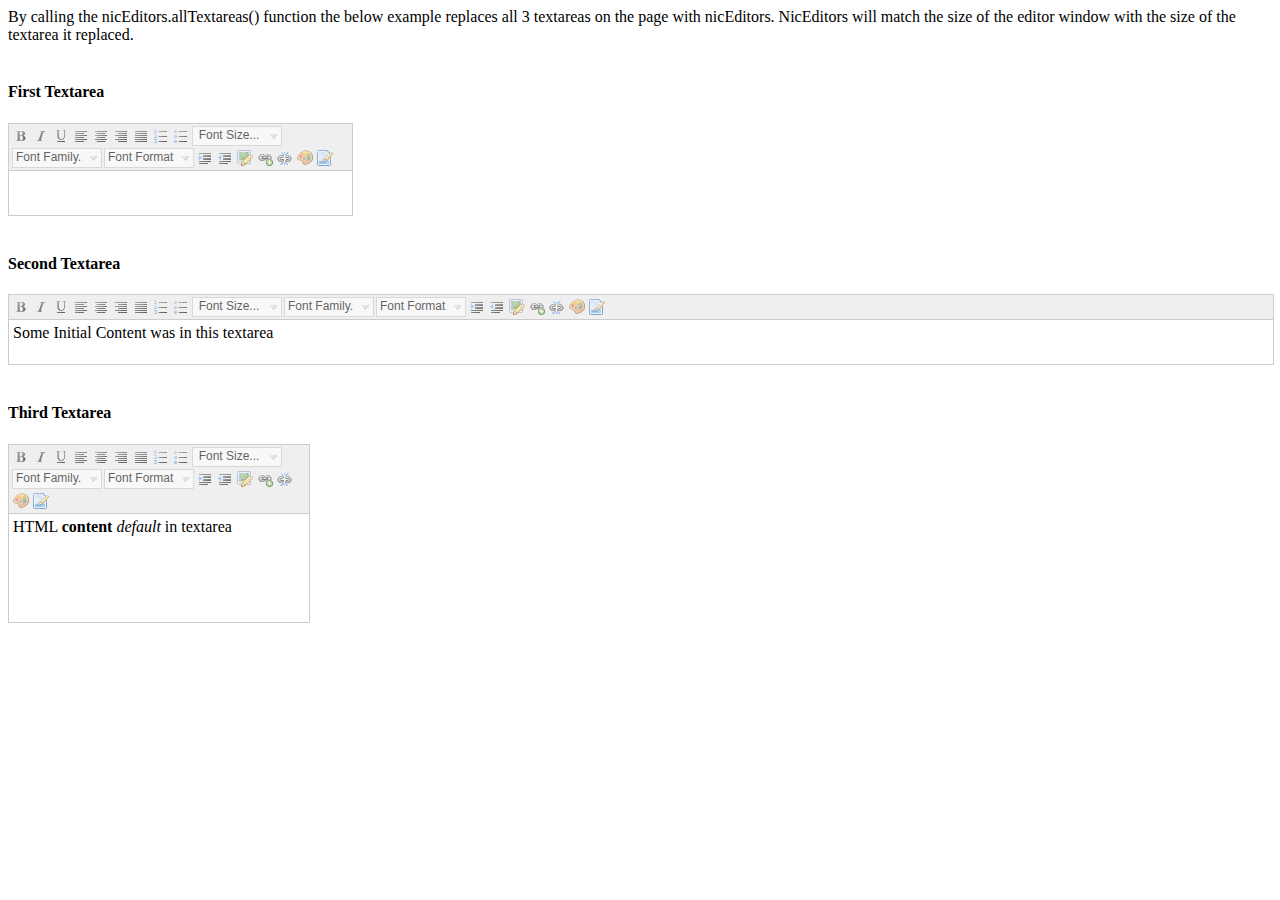
<file: nicEdit-0fa866947dae306d5e5bf4fd00b6261a/demos/demo01.html>
<html>
<head>
	<title>Demo 1 : Convert All Textareas</title>
</head>
<body>

<div id="menu"></div>

<div id="intro">
By calling the nicEditors.allTextareas() function the below example replaces all 3 textareas on the page with nicEditors. NicEditors will match the size of the editor window with the size of the textarea it replaced.
</div>
<br />

<div id="sample">
<script type="text/javascript" src="../nicEdit.js"></script>
<script type="text/javascript">
	bkLib.onDomLoaded(function() { nicEditors.allTextAreas() });
</script>

<h4>First Textarea</h4>
<textarea name="area1" cols="40"></textarea>
<br />

<h4>Second Textarea</h4>
<textarea name="area2" style="width: 100%;">
	Some Initial Content was in this textarea
</textarea>
<br />

<h4>Third Textarea</h4>
<textarea name="area3" style="width: 300px; height: 100px;">
	HTML <b>content</b> <i>default</i> in textarea
</textarea>
</div>

</body>
</html>
</file>
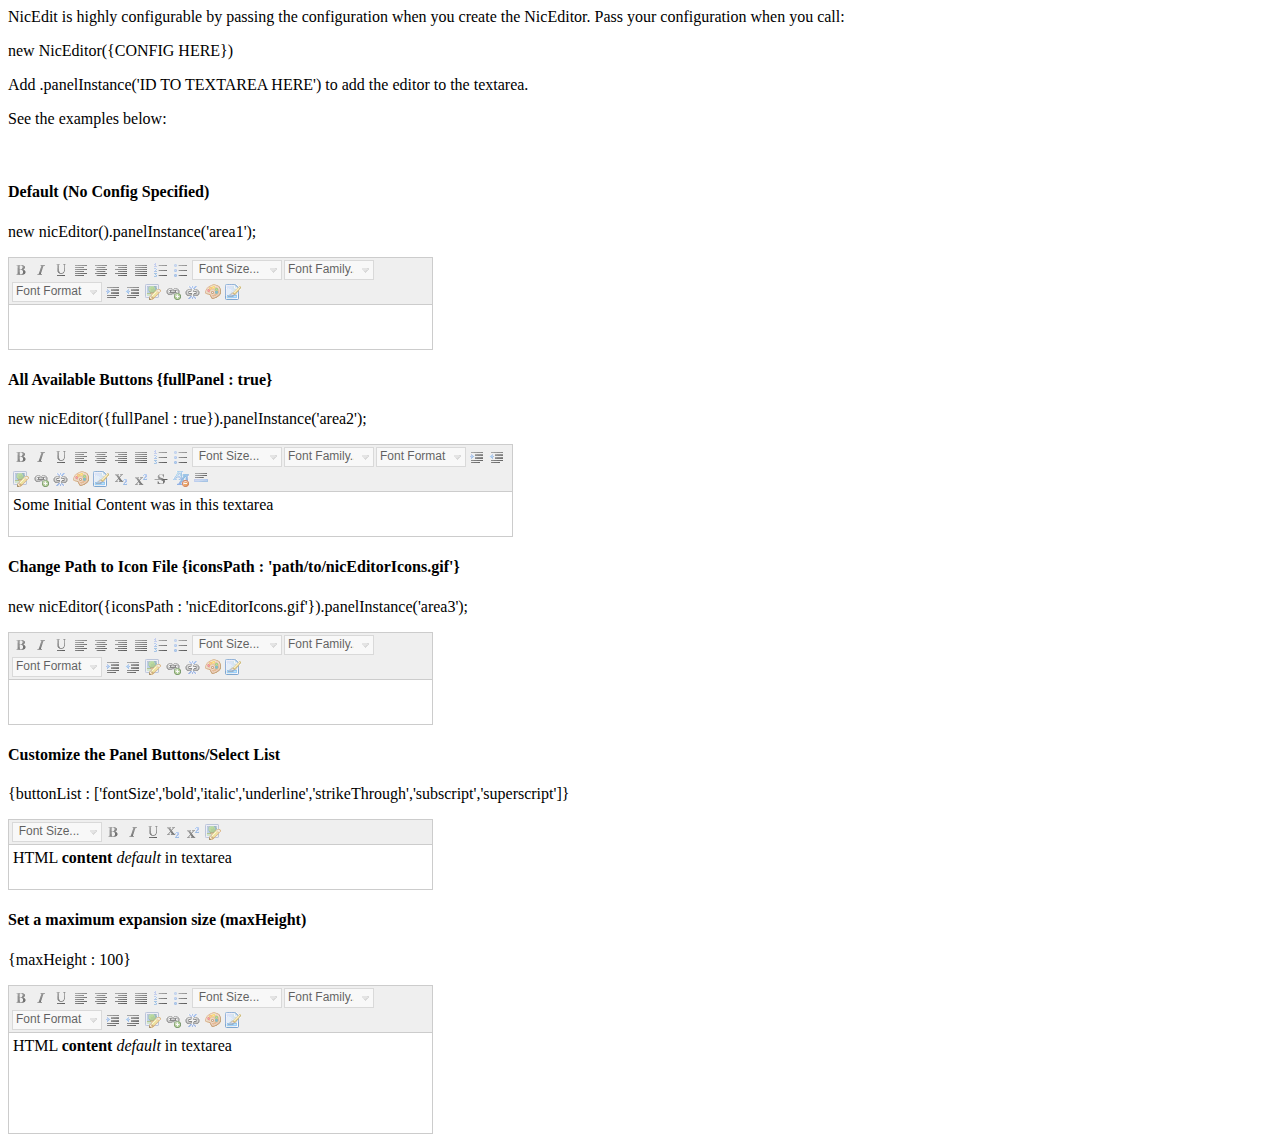
<file: nicEdit-0fa866947dae306d5e5bf4fd00b6261a/demos/demo02.html>
<html>
<head>
	<title>Demo 2 : NicEdit Configuration</title>
</head>
<body>

<div id="menu"></div>

<div id="intro">
<p>NicEdit is highly configurable by passing the configuration when you create the NicEditor. Pass your configuration when you call:</p>
<p>new NicEditor({CONFIG HERE})</p>
<p>Add .panelInstance('ID TO TEXTAREA HERE') to add the editor to the textarea.</p>
<p>See the examples below:</p>
</div>
<br />

<div id="sample">
<script src="../nicEdit.js" type="text/javascript"></script>
<script type="text/javascript">
bkLib.onDomLoaded(function() {
	new nicEditor().panelInstance('area1');
	new nicEditor({fullPanel : true}).panelInstance('area2');
	new nicEditor({iconsPath : '../nicEditorIcons.gif'}).panelInstance('area3');
	new nicEditor({buttonList : ['fontSize','bold','italic','underline','strikeThrough','subscript','superscript','html','image']}).panelInstance('area4');
	new nicEditor({maxHeight : 100}).panelInstance('area5');
});
</script>

<h4>Default (No Config Specified)</h4>
<p>new nicEditor().panelInstance('area1');</p>

<textarea cols="50" id="area1"></textarea>

<h4>All Available Buttons {fullPanel : true}</h4>
<p>new nicEditor({fullPanel : true}).panelInstance('area2');</p>
<textarea cols="60" id="area2">Some Initial Content was in this textarea</textarea>

<h4>Change Path to Icon File {iconsPath : 'path/to/nicEditorIcons.gif'}</h4>

<p>new nicEditor({iconsPath : 'nicEditorIcons.gif'}).panelInstance('area3');</p>
<textarea cols="50" id="area3"></textarea>

<h4>Customize the Panel Buttons/Select List</h4>

<p>{buttonList : ['fontSize','bold','italic','underline','strikeThrough','subscript','superscript']}</p>
<textarea cols="50" id="area4">HTML <b>content</b> <i>default</i> in textarea</textarea>	

<h4>Set a maximum expansion size (maxHeight)</h4>

<p>{maxHeight : 100}</p>
<textarea style="height: 100px;" cols="50" id="area5">HTML <b>content</b> <i>default</i> in textarea</textarea>	
</div>

</div>

</body>
</html>
</file>
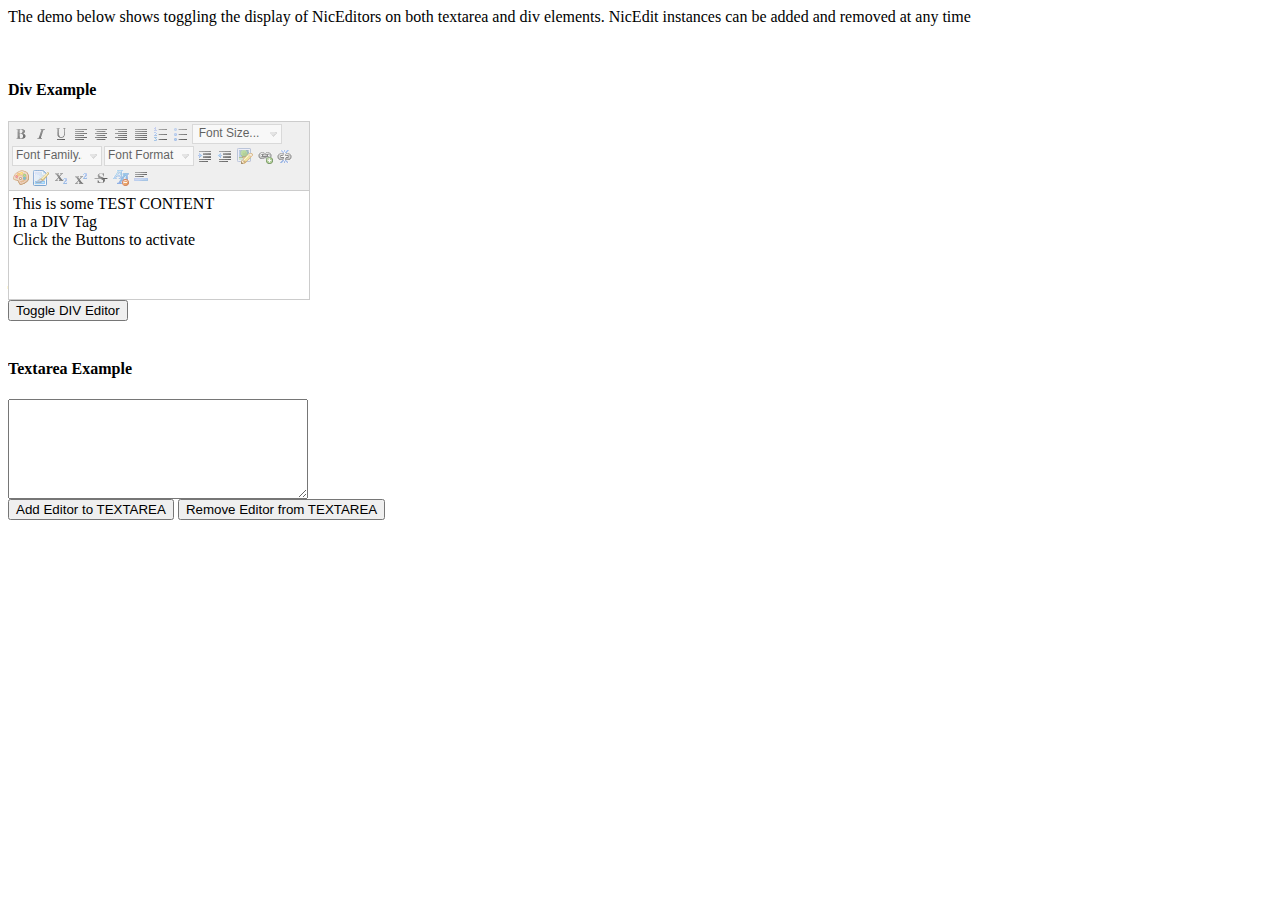
<file: nicEdit-0fa866947dae306d5e5bf4fd00b6261a/demos/demo03.html>
<html>
<head>
	<title>Demo 3 : Add/Remove NicEditors</title>
</head>
<body>

<div id="menu"></div>

<div id="intro">
<p>The demo below shows toggling the display of NicEditors on both textarea and div elements.  NicEdit instances can be added and removed at any time</p>
</div>
<br />

<div id="sample">
<h4>Div Example</h4>
	<div id="myArea1" style="width: 300px; height: 100px; border: 1px solid #000;">
		This is some TEST CONTENT<br />
		In a DIV Tag<br />
		Click the Buttons to activate
	</div>
	<button onClick="toggleArea1();">Toggle DIV Editor</button>
<br /><br />
<h4>Textarea Example</h4>
<div>
	<textarea style="width: 300px; height: 100px;" id="myArea2"></textarea>
	<br />
	<button onClick="addArea2();">Add Editor to TEXTAREA</button> <button onClick="removeArea2();">Remove Editor from TEXTAREA</button>	
</div>
<div style="clear: both;"></div>

<script src="../nicEdit.js" type="text/javascript"></script>
<script>
var area1, area2;

function toggleArea1() {
	if(!area1) {
		area1 = new nicEditor({fullPanel : true}).panelInstance('myArea1',{hasPanel : true});
	} else {
		area1.removeInstance('myArea1');
		area1 = null;
	}
}

function addArea2() {
	area2 = new nicEditor({fullPanel : true}).panelInstance('myArea2');
}
function removeArea2() {
	area2.removeInstance('myArea2');
}

bkLib.onDomLoaded(function() { toggleArea1(); });
</script>	
</div>

</body>
</html>
</file>
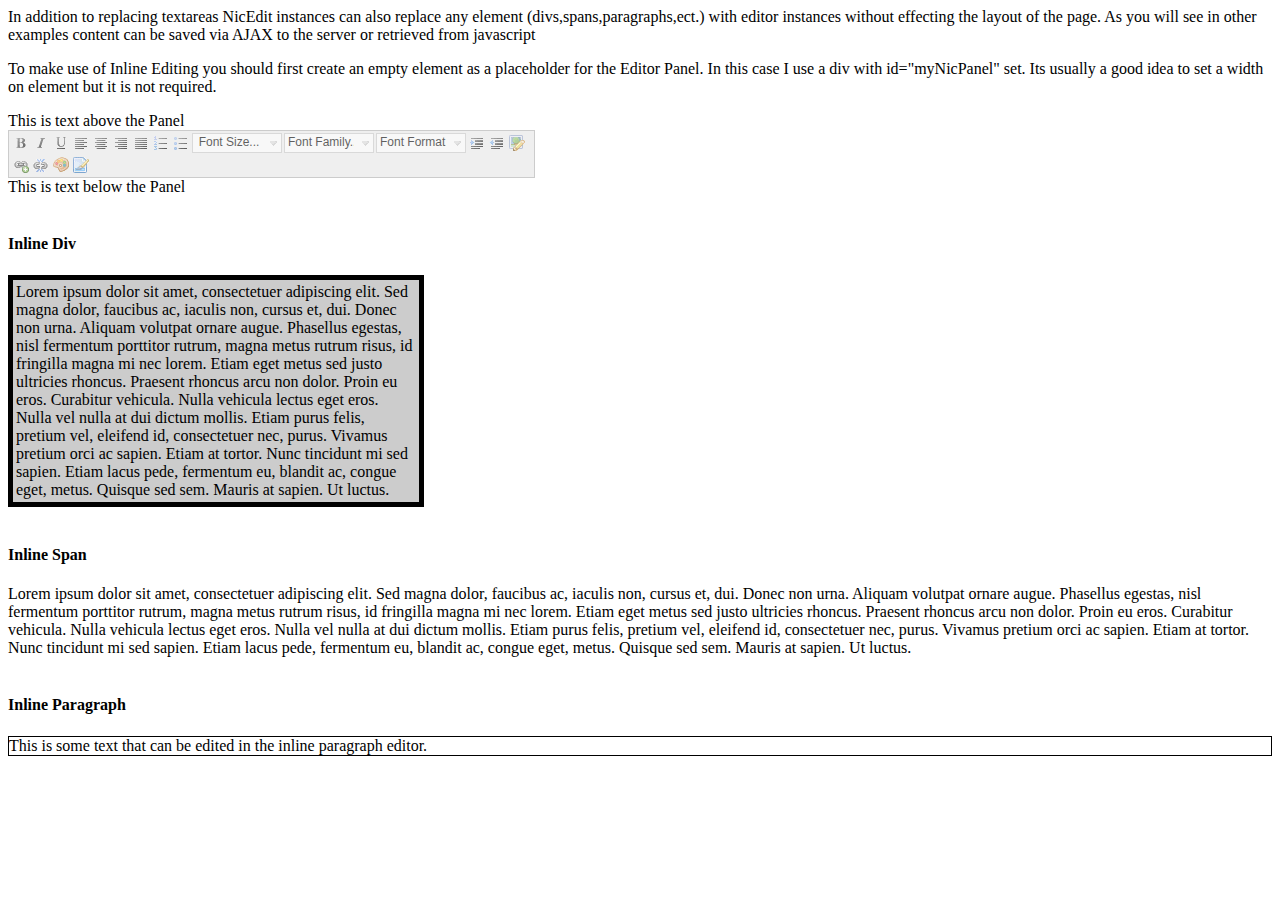
<file: nicEdit-0fa866947dae306d5e5bf4fd00b6261a/demos/demo04.html>
<html>
<head>
	<title>Demo 4 : Inline NicEditors</title>
</head>
<body>

<div id="menu"></div>

<div id="intro">
<p>In addition to replacing textareas NicEdit instances can also replace any element (divs,spans,paragraphs,ect.) with editor instances without effecting the layout of the page. As you will see in other examples content can be saved via AJAX to the server or retrieved from javascript</p>

<p>To make use of Inline Editing you should first create an empty element as a placeholder for the Editor Panel. In this case I use a div with id="myNicPanel" set. Its usually a good idea to set a width on element but it is not required.</p>
</div>

<div id="sample">

<script src="../nicEdit.js" type="text/javascript"></script>
<script type="text/javascript">
     bkLib.onDomLoaded(function() {
          var myNicEditor = new nicEditor();
          myNicEditor.setPanel('myNicPanel');
          myNicEditor.addInstance('myInstance1');
          myNicEditor.addInstance('myInstance2');
          myNicEditor.addInstance('myInstance3');
     });
</script>

This is text above the Panel
<div id="myNicPanel" style="width: 525px;"></div>
This is text below the Panel
<br /><br />

<h4>Inline Div</h4>
<div id="myInstance1" style="font-size: 16px; background-color: #ccc; padding: 3px; border: 5px solid #000; width: 400px;">
Lorem ipsum dolor sit amet, consectetuer adipiscing elit. Sed magna dolor, faucibus ac, iaculis non, cursus et, dui. Donec non urna. Aliquam volutpat ornare augue. Phasellus egestas, nisl fermentum porttitor rutrum, magna metus rutrum risus, id fringilla magna mi nec lorem. Etiam eget metus sed justo ultricies rhoncus. Praesent rhoncus arcu non dolor. Proin eu eros. Curabitur vehicula. Nulla vehicula lectus eget eros. Nulla vel nulla at dui dictum mollis. Etiam purus felis, pretium vel, eleifend id, consectetuer nec, purus. Vivamus pretium orci ac sapien. Etiam at tortor. Nunc tincidunt mi sed sapien. Etiam lacus pede, fermentum eu, blandit ac, congue eget, metus. Quisque sed sem. Mauris at sapien. Ut luctus.
</div>
<br />
<h4>Inline Span</h4>
<span id="myInstance2" style="display: block;">
Lorem ipsum dolor sit amet, consectetuer adipiscing elit. Sed magna dolor, faucibus ac, iaculis non, cursus et, dui. Donec non urna. Aliquam volutpat ornare augue. Phasellus egestas, nisl fermentum porttitor rutrum, magna metus rutrum risus, id fringilla magna mi nec lorem. Etiam eget metus sed justo ultricies rhoncus. Praesent rhoncus arcu non dolor. Proin eu eros. Curabitur vehicula. Nulla vehicula lectus eget eros. Nulla vel nulla at dui dictum mollis. Etiam purus felis, pretium vel, eleifend id, consectetuer nec, purus. Vivamus pretium orci ac sapien. Etiam at tortor. Nunc tincidunt mi sed sapien. Etiam lacus pede, fermentum eu, blandit ac, congue eget, metus. Quisque sed sem. Mauris at sapien. Ut luctus.
</span>
<br />
<h4>Inline Paragraph</h4>
<p id="myInstance3" style="border: 1px solid #000;">This is some text that can be edited in the inline paragraph editor.</p>
     
</div>

</body>
</html>
</file>
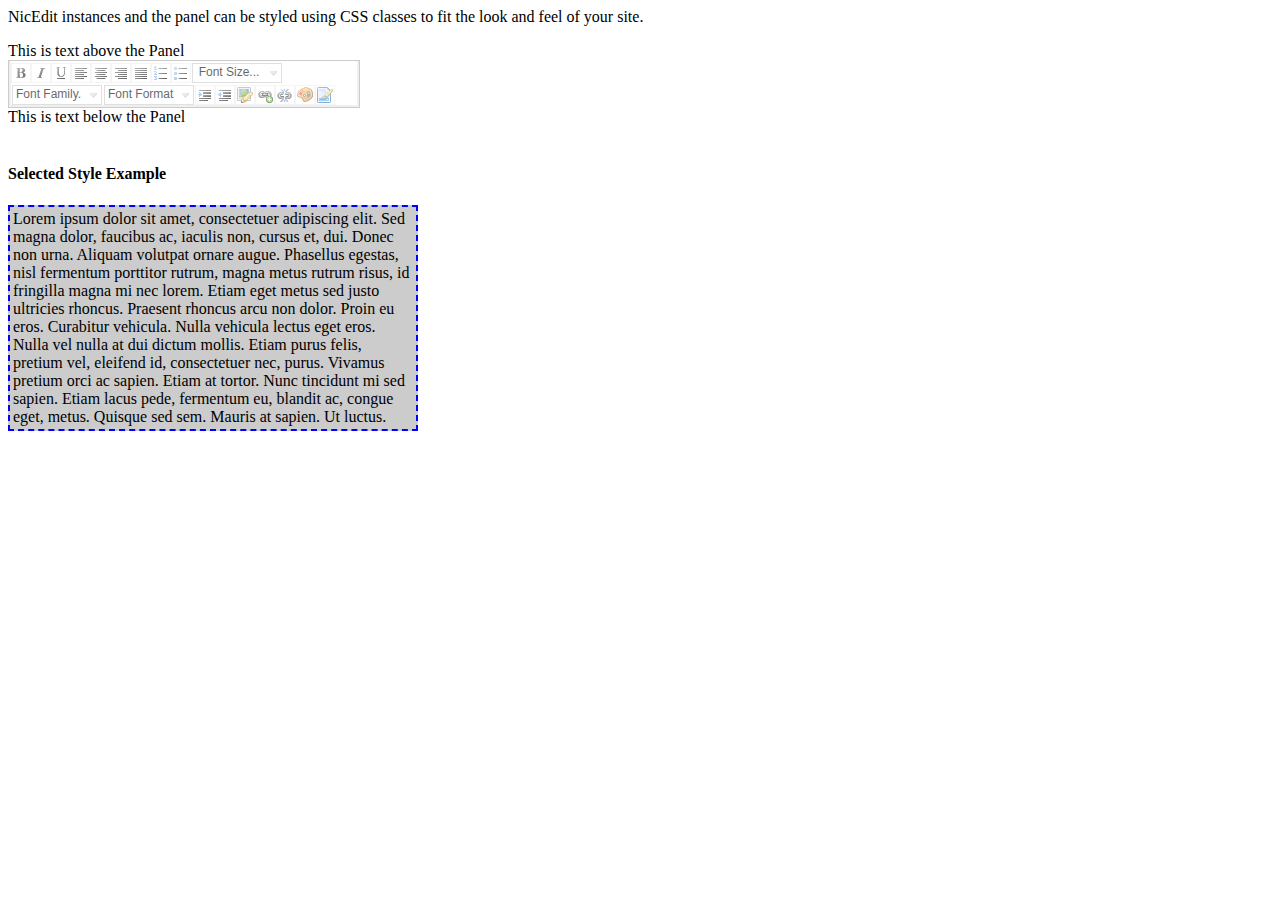
<file: nicEdit-0fa866947dae306d5e5bf4fd00b6261a/demos/demo05.html>
<html>
<head>
	<title>Demo 5 : Editor Styles</title>

<style type="text/css">
#myInstance1 {
        border: 2px dashed #0000ff;
}
.nicEdit-selected {
        border: 2px solid #0000ff !important;
}

.nicEdit-panel {
	background-color: #fff !important;
}

.nicEdit-button {
	background-color: #fff !important;
}
</style>

</head>
<body>

<div id="menu"></div>

<div id="intro">
<p>NicEdit instances and the panel can be styled using CSS classes to fit the look and feel of your site.</p>

</div>

<div id="sample">

<script src="../nicEdit.js" type="text/javascript"></script>
<script type="text/javascript">
     bkLib.onDomLoaded(function() {
          var myNicEditor = new nicEditor();
          myNicEditor.setPanel('myNicPanel');
          myNicEditor.addInstance('myInstance1');
     });
</script>

This is text above the Panel
<div id="myNicPanel" style="width: 350px;"></div>
This is text below the Panel
<br /><br />

<h4>Selected Style Example</h4>
<div id="myInstance1" style="font-size: 16px; background-color: #ccc; padding: 3px; width: 400px;">
Lorem ipsum dolor sit amet, consectetuer adipiscing elit. Sed magna dolor, faucibus ac, iaculis non, cursus et, dui. Donec non urna. Aliquam volutpat ornare augue. Phasellus egestas, nisl fermentum porttitor rutrum, magna metus rutrum risus, id fringilla magna mi nec lorem. Etiam eget metus sed justo ultricies rhoncus. Praesent rhoncus arcu non dolor. Proin eu eros. Curabitur vehicula. Nulla vehicula lectus eget eros. Nulla vel nulla at dui dictum mollis. Etiam purus felis, pretium vel, eleifend id, consectetuer nec, purus. Vivamus pretium orci ac sapien. Etiam at tortor. Nunc tincidunt mi sed sapien. Etiam lacus pede, fermentum eu, blandit ac, congue eget, metus. Quisque sed sem. Mauris at sapien. Ut luctus.
</div>

</body>
</html>
</file>
